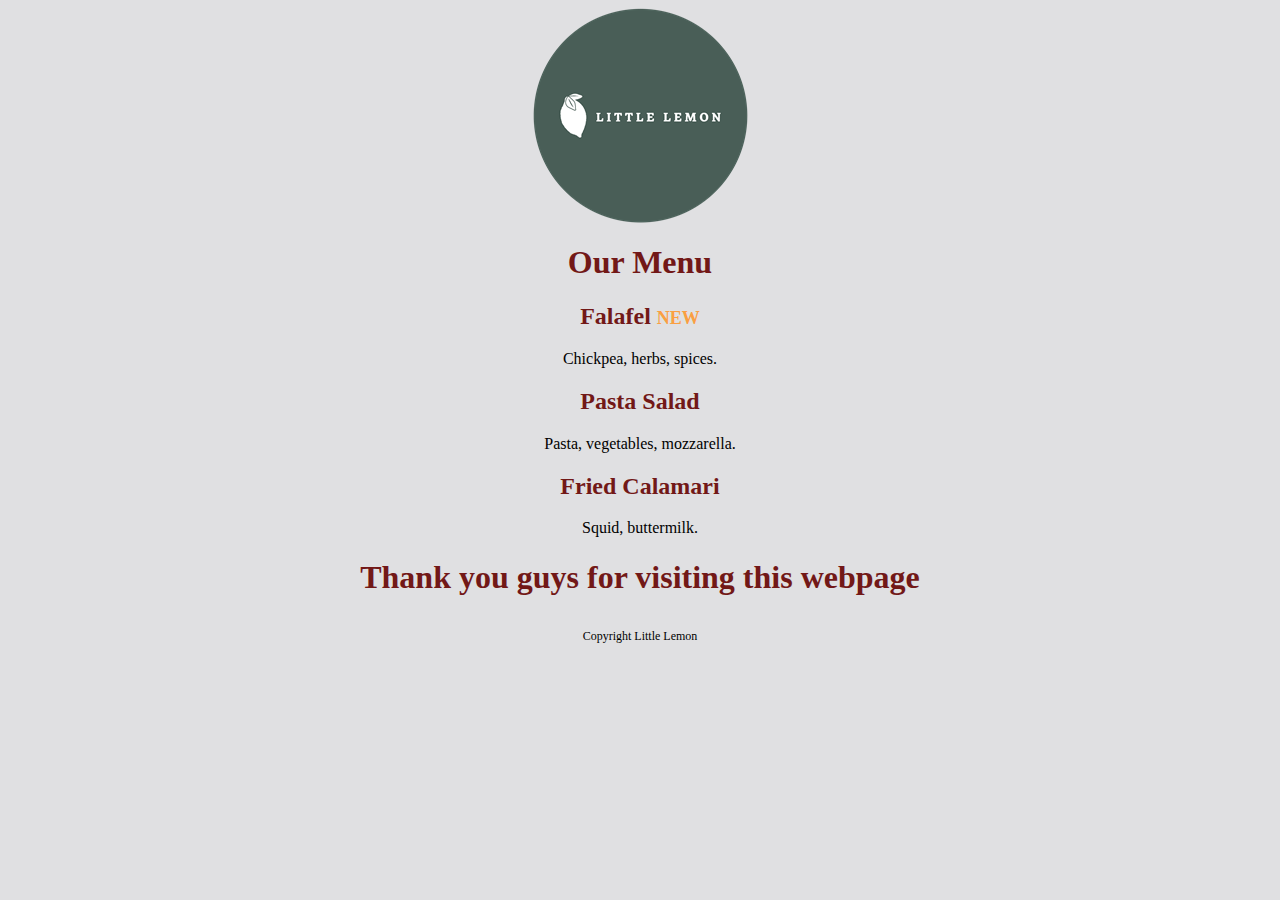
<file: index.html>
<!DOCTYPE html>
<html>
<head>
    <title>Little Lemon</title>
    <link rel="stylesheet" href="styles.css">
</head>
<body>
    <div>
        <img src="logo.png" id="logo">
    </div>
    <div class="center-text">
        <h1>Our Menu</h1>
        <h2>Falafel <span>NEW</span></h2>
        <p>Chickpea, herbs, spices.</p>
        <h2>Pasta Salad</h2>
        <p>Pasta, vegetables, mozzarella.</p>
        <h2>Fried Calamari</h2>
        <p>Squid, buttermilk.</p>
        <h1 id="headern">Thank you guys for visiting this webpage</h1>
    </div>
    <div class="center-text">
        <p id="copyright">
            Copyright Little Lemon
        </p>
    </div>
</body>
</html>
</file>
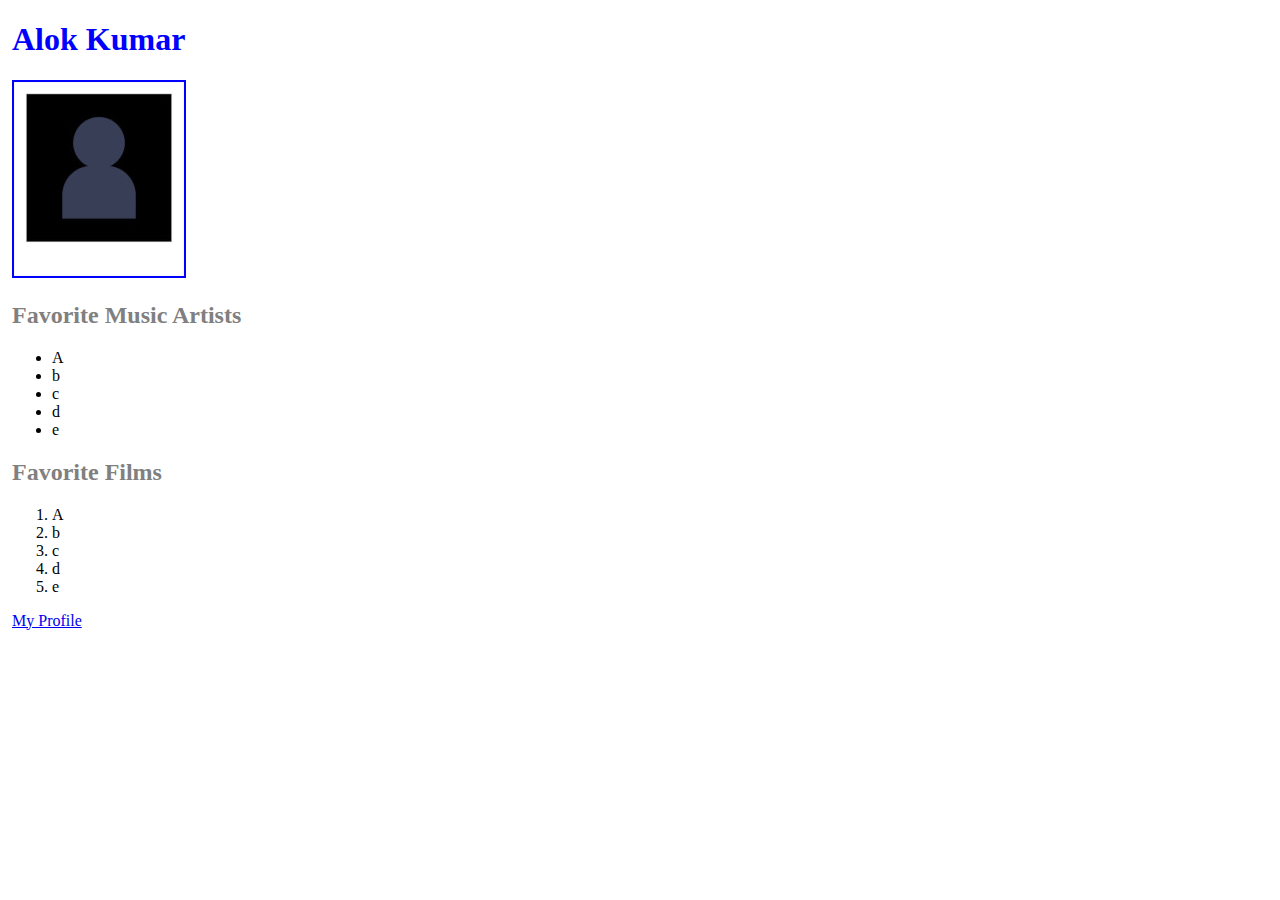
<file: src/index.html>
<!DOCTYPE html>
<html lang="en">
<head>
    <meta charset="UTF-8">
    <meta name="viewport" content="width=device-width, initial-scale=1.0">
    <title>Alok Kumar</title>
    <link rel="stylesheet" href="styles.css">
</head>
<body>
    <div><h1>Alok Kumar</h1></div>
    <div><img src="photo.jpg" alt="" id="photo"></div>
    <div><h2>Favorite Music Artists</h2>
    <ul>
        <li>A</li>
        <li>b</li>
        <li>c</li>
        <li>d</li>
        <li>e</li>
    </ul></div>
    <div><h2>Favorite Films</h2>
        <ol>
            <li>A</li>
            <li>b</li>
            <li>c</li>
            <li>d</li>
            <li>e</li>
        </ol></div>
    <div><a href="https://www.facebook.com/AmiableAloook">My Profile</a></div>
</body>
</html>
</file>
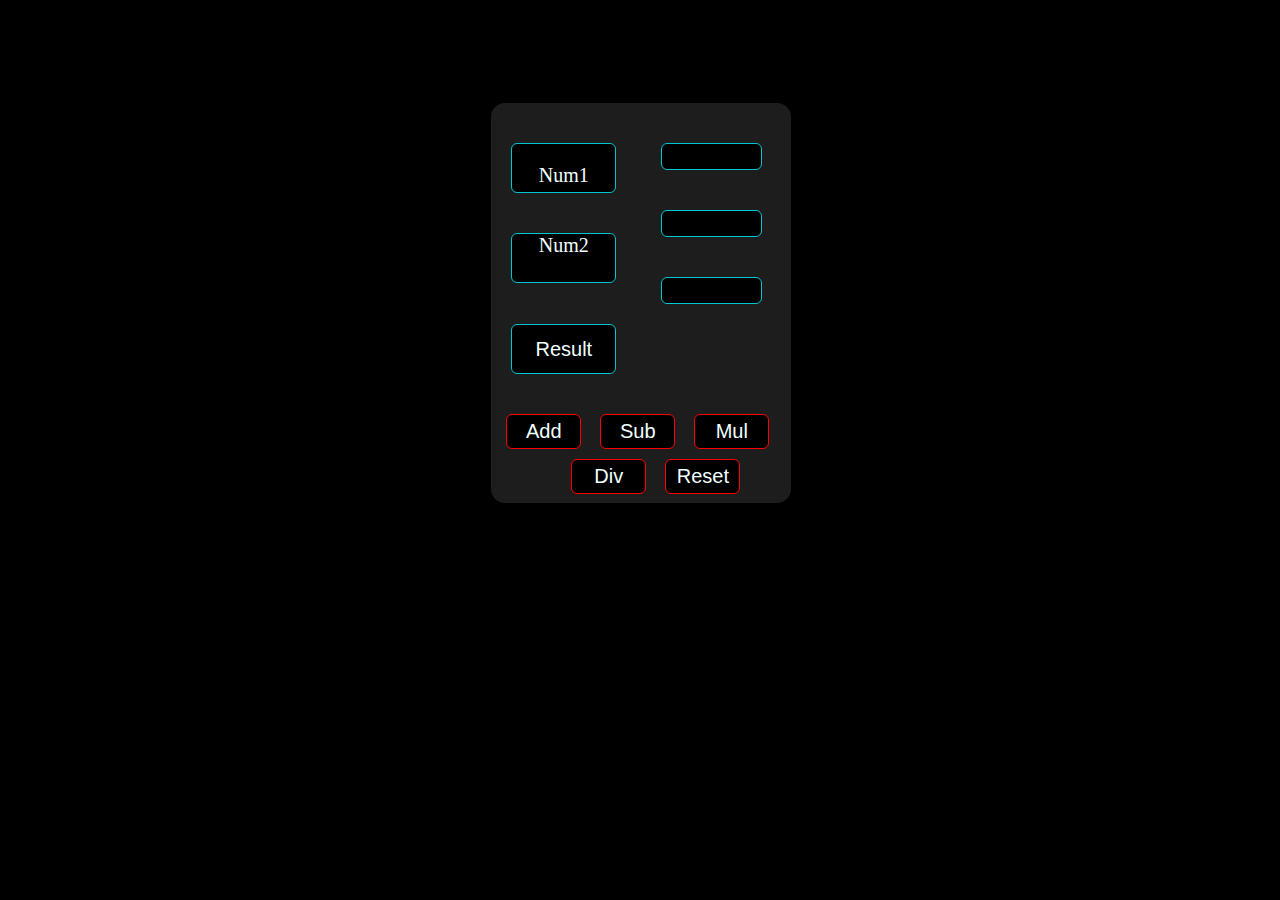
<file: src/calculator1710/calc.html>
<!DOCTYPE html>
<html lang="en">

<head>
    <meta charset="UTF-8">
    <meta name="viewport" content="width=device-width, initial-scale=1.0">
    <title>Calculator </title>
    <style>
        body {
            /* display: grid; */
            /* height: 100vh; */
            /* place-items: center; */
            background-color: black;
        }

        .container {
            background-color: rgb(30, 29, 29);
            margin-top: 100px;
            width: 300px;
            height: 400px;
            /* display: flex; */
            border: 3px solid black;
            border-radius: 17px;
            /* position: absolute; */
            margin-left: 38%;
            /* background-color: white */
        }

        .calbody {
            display: flex;
            /* padding: 20px; */
        }


        /* .btn {
            height: 23px;
            width: 44px;
            border: 3px solid blueviolet;
            border-radius: 27%;
            background-color: lightblue;
        } */

        .rs {
            margin-top: 20px;
            float: right;
            width: 48%;
            height: 56%;
        }

        .input {
            background-color: black;
            border: 1px solid rgb(0, 197, 211);
            color: azure;
            border-radius: 6px;
            width: 70%;
            height: 50%;
            box-sizing: border-box;
            font-size: 20px;
            margin: 20px;
        }

        .ls {
            margin-top: 20px;
            width: 50%;
        }

        .box {
            box-sizing: border-box;
            align-items: center;
            text-align: center;
            background-color: black;
            border: 1px solid rgb(0, 197, 211);
            color: azure;
            border-radius: 6px;
            width: 70%;
            height: 50px;
            box-sizing: border-box;
            font-size: 20px;
            margin: 20px;
            margin-bottom: 40px;
        }

        .operators1 {
            justify-content: space-between;
            width: 100%;
        }

        .opt {
            /* box-sizing: border-box; */
            text-align: center;
            align-items: center;
            background-color: black;
            color: azure;
            border-radius: 6px;
            width: 25%;
            height: 35px;
            box-sizing: border-box;
            font-size: 20px;
            margin-left: 5%;
            margin-bottom: 10px;
            border: 1px solid red;

        }
    </style>
</head>

<body>
    <div class="container">
        <!-- <form action=""> -->
        <!-- <label for="Num1">Num1</label>
            <input type="text" id="Num1">
            <br>
            <label for="Num2">Num2</label>
            <input type="text" id="Num2">
            <br>
            <label for="Result">Result</label>
            <input type="text" id="Result">
            <br>
            <input type="button" name="Add" id="Addition" value="Add">
            <input type="button" name="SUB" id="SUB" value="SUB">
            <input type="button" name="MUL" id="MUL" value="MUL"> -->

        <!-- </form> -->
        <div class="calbody">
            <div class="ls">

                <div class="box">
                    <p>Num1</p>
                </div>
                <div class="box" style="margin-bottom: 21px;">Num2</div>
                <button class="box">Result</button>
            </div>
            <div class="rs">
                <input type="text" class="input">
                <input type="text" class="input">
                <input type="text" class="input">
            </div>
        </div>
        <div class="operators1">
            <input type="button" name="Add" id="Add" value="Add" class="opt">
            <input type="button" name="Sub" id="Sub" value="Sub" class="opt">
            <input type="button" name="Mul" id="Mul" value="Mul" class="opt">
        </div>
        <div class="operators1">
            <button style="margin-left:80px" class="opt">Div</button>
            <button class="opt">Reset</button>
        </div>
    </div>
</body>

</html>
</file>
<file: styles.css>
/* h1{
    color: purple;
}
#headern{
    color: green;
} */

body{
    background-color: #E0E0E2;
}
h1{
    color: #721817;
}
h2{
    color: #721817;
}
.center-text{
    text-align: center;
}
#logo{
    margin-left: auto;
    margin-right: auto;
    display: block;
}
h2>span{
    color:#FA9F42;
    font-size: 0.75em;
}

p#copyright{
    /* padding: top 12px; */
    padding-top: 12px;
    font-size: 0.75em;
}
</file>
<file: src/styles.css>
img{
    border: 2px solid blue;
}
h1{
    color: blue;
}
h2{
    color: grey;
}
div{
    margin: 4px;
}
</file>
